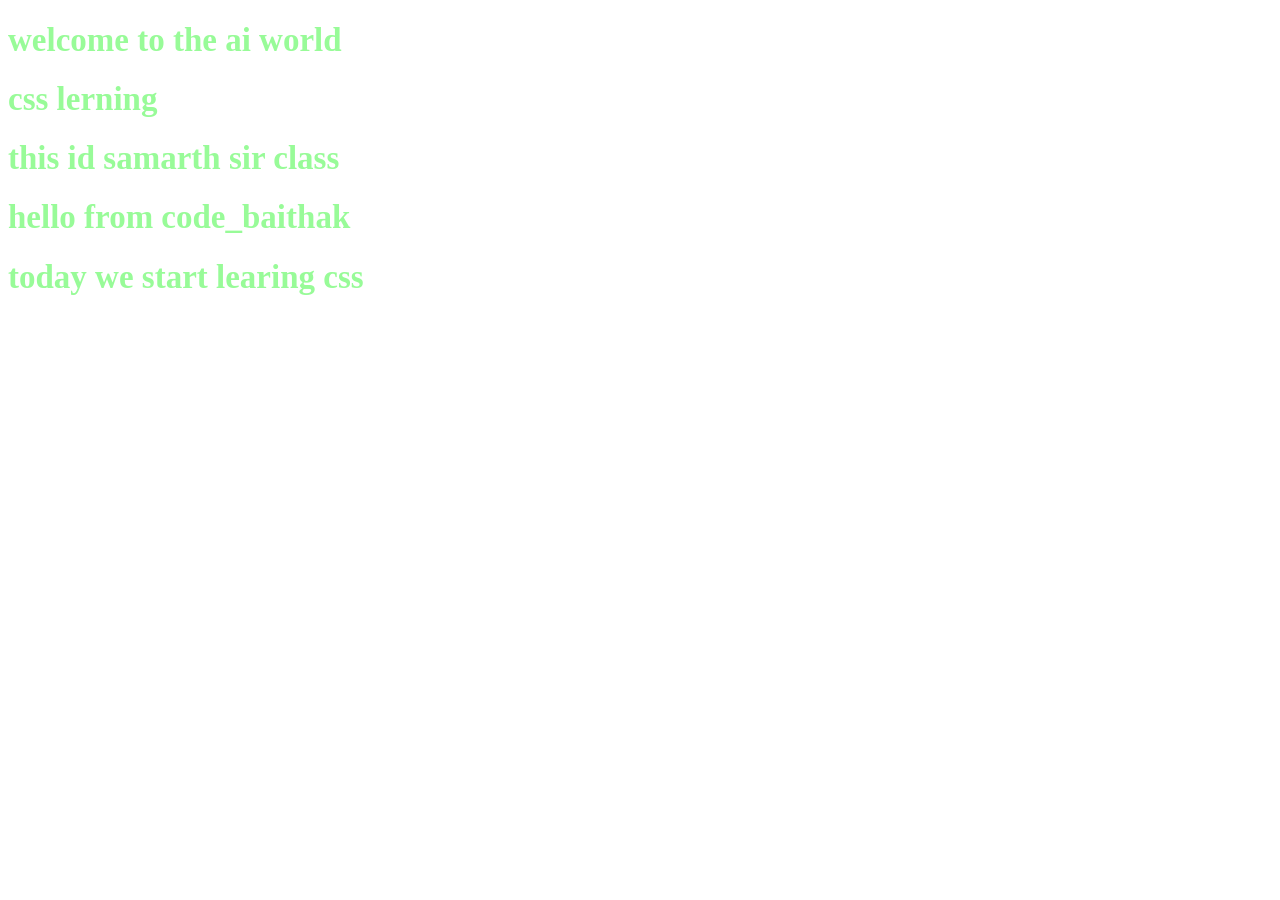
<file: css/index.html>
<!DOCTYPE html>
<html lang="en">
<head>
    <meta charset="UTF-8">
    <meta name="viewport" content="width=device-width, initial-scale=1.0">
    <title>Document</title>
    <link rel="stylesheet" href="./style.css">
    <!-- < internal> -->
    <style>
        h1{
            color:palegreen;
            font-size: 33px;
        }
    </style> 
</head>
<body>
     <!-- <inline>
    <h1 style="color:blue; font-size: 40;" >welcome to the ai world</h1>
    <h1 style="color:blue ; font-size: 40;" >css lerning</h1>
    <h1 style="color:blue ; font-size: 40;" >this id samarth sir class</h1>
    <h1 style="color:blue ; font-size: 40;" >hello from code_baithak</h1>
    <h1 style="color:blue; font-size: 40;" >today we start learing css</h1>
    
      -->
    <!-- internal -->
     <h1>welcome to the ai world</h1>
     <h1>css lerning</h1>
     <h1>this id samarth sir class</h1>
     <h1>hello from code_baithak</h1>
     <h1>today we start learing css</h1>
</body>
</html>
</file>
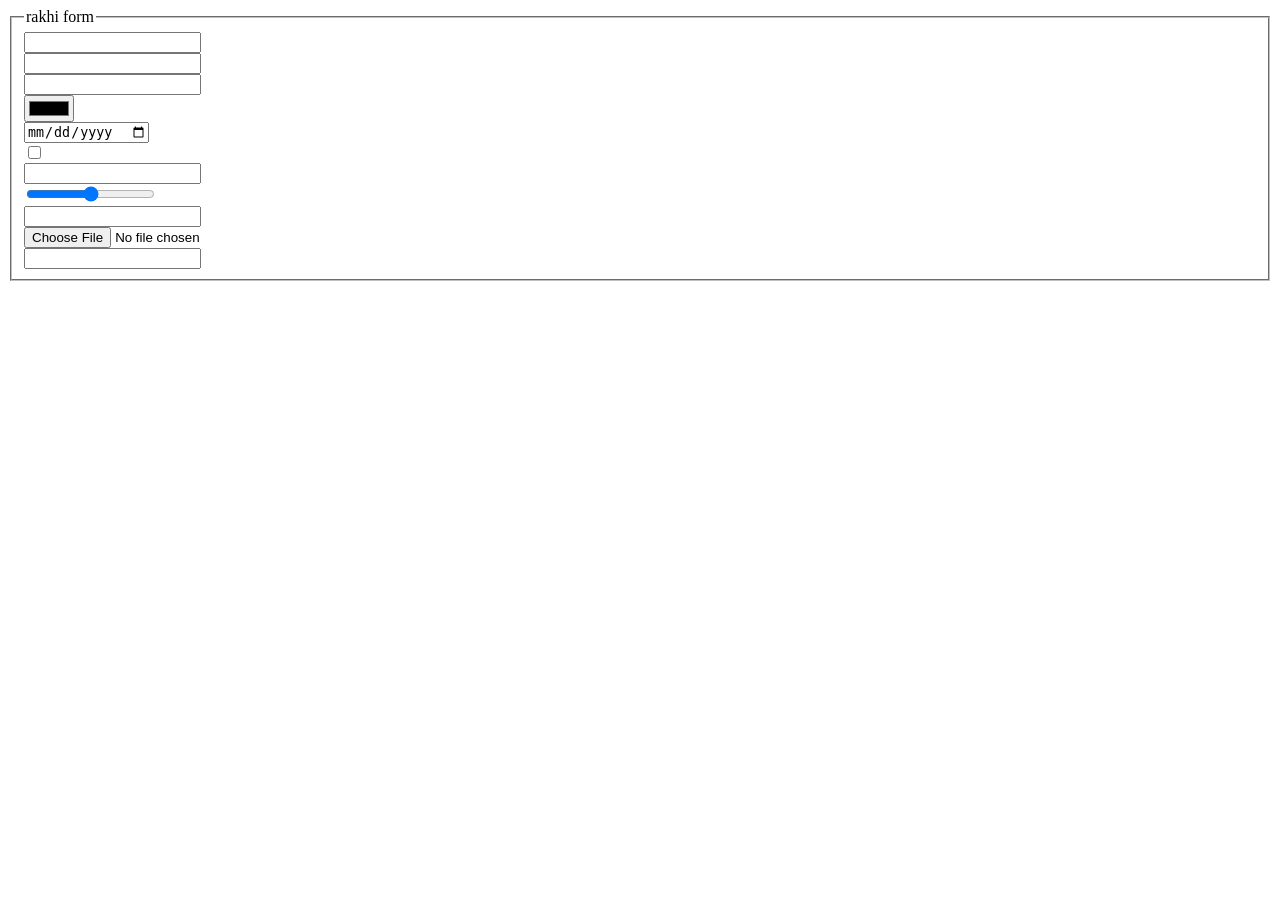
<file: inputs/index.html>
<!DOCTYPE html>
<html lang="en">
<head>
    <meta charset="UTF-8">
    <meta name="viewport" content="width=, initial-scale=1.0">
    <title>Document</title>
</head>
<body>
    <fieldset>
        <legend>rakhi form </legend>
    <input type="text" >
<br>
    <input type="password">
    <br>
    <input type="email">
    <br>
    <input type="color">
    <br>
    <input type="date">
    <br>
    <input type="checkbox">
    <br>
    <input type="number">
    <br>
    <input type="range">
    <br>
    <input type="time ">
    <br>
    <input type="file">
    <br>
    <input type="tel">
    <br>
   </fieldset>
</body>
</html>
</file>
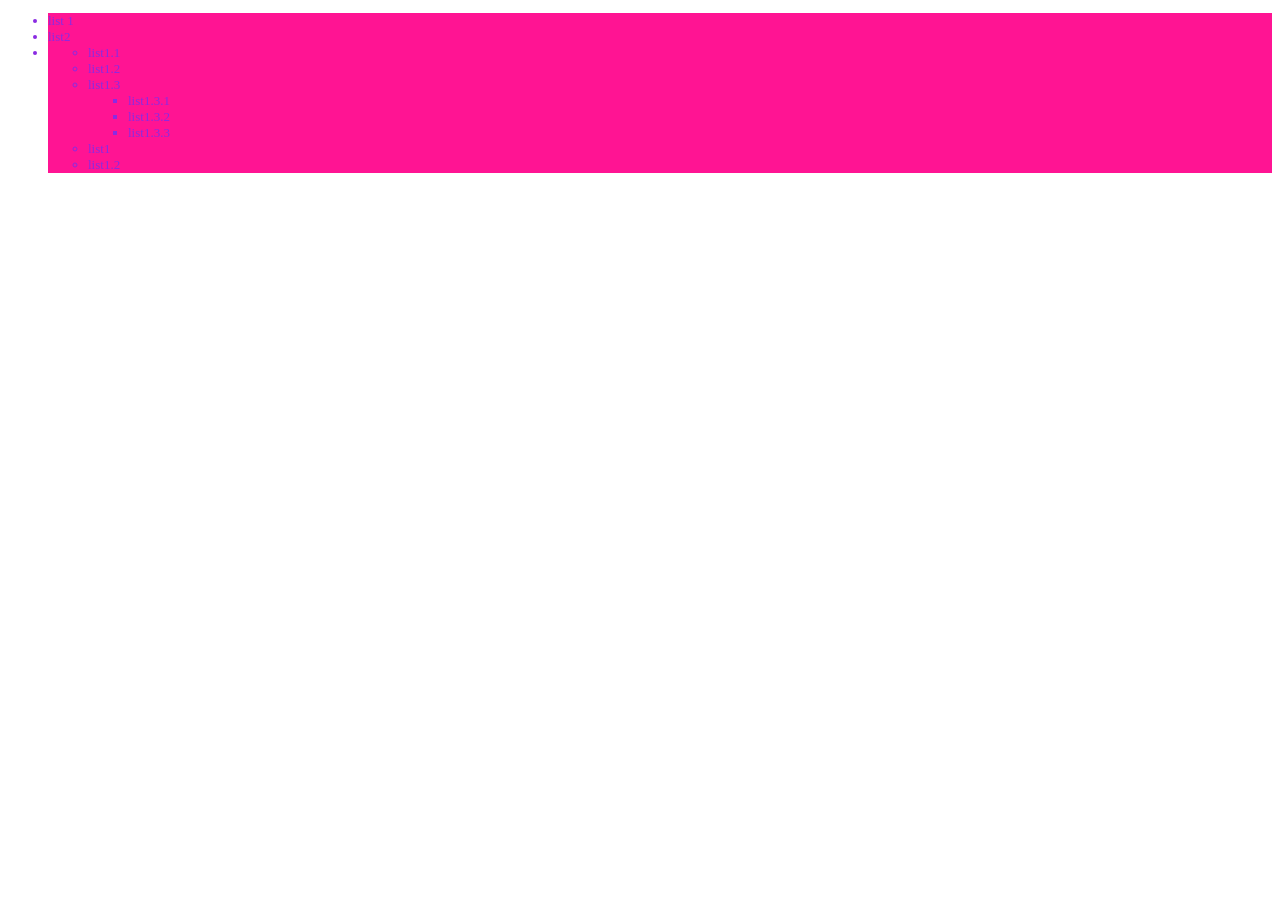
<file: css/again/inheritance/int.html>
<!DOCTYPE html>
<html lang="en">
<head>
    <meta charset="UTF-8">
    <meta name="viewport" content="width=device-width, initial-scale=1.0">
    <title>Document</title>
    <link rel="stylesheet" href="style.css">
</head>
<body>
  
    <ul>
        <li> list 1 </li>
        <li>list2</li>
        <li>
            <ul>
                <li>list1.1</li>
                <li>list1.2</li>
                <li>list1.3
                    <ul>
                        <li>list1.3.1</li>
                        <li>list1.3.2</li>
                        
                        <li>list1.3.3</li>
                    </ul>
                    <li>list1</li>
                    <li>list1.2</li>
                </li> 
            

                 

            </ul>
        </li>
    
        
            
    </ul>
    
</body>
</html>
</file>
<file: css/style.css>
/* external*/
h1{
            color:rgb(149, 234, 196);
            font-size: 33px;
        }
</file>
<file: css/again/inheritance/style.css>
ul{
    color: beige;
    border: 0cqh;
    font-size: small;

}
li{
    color: blueviolet;
    background-color: deeppink;
}
</file>
